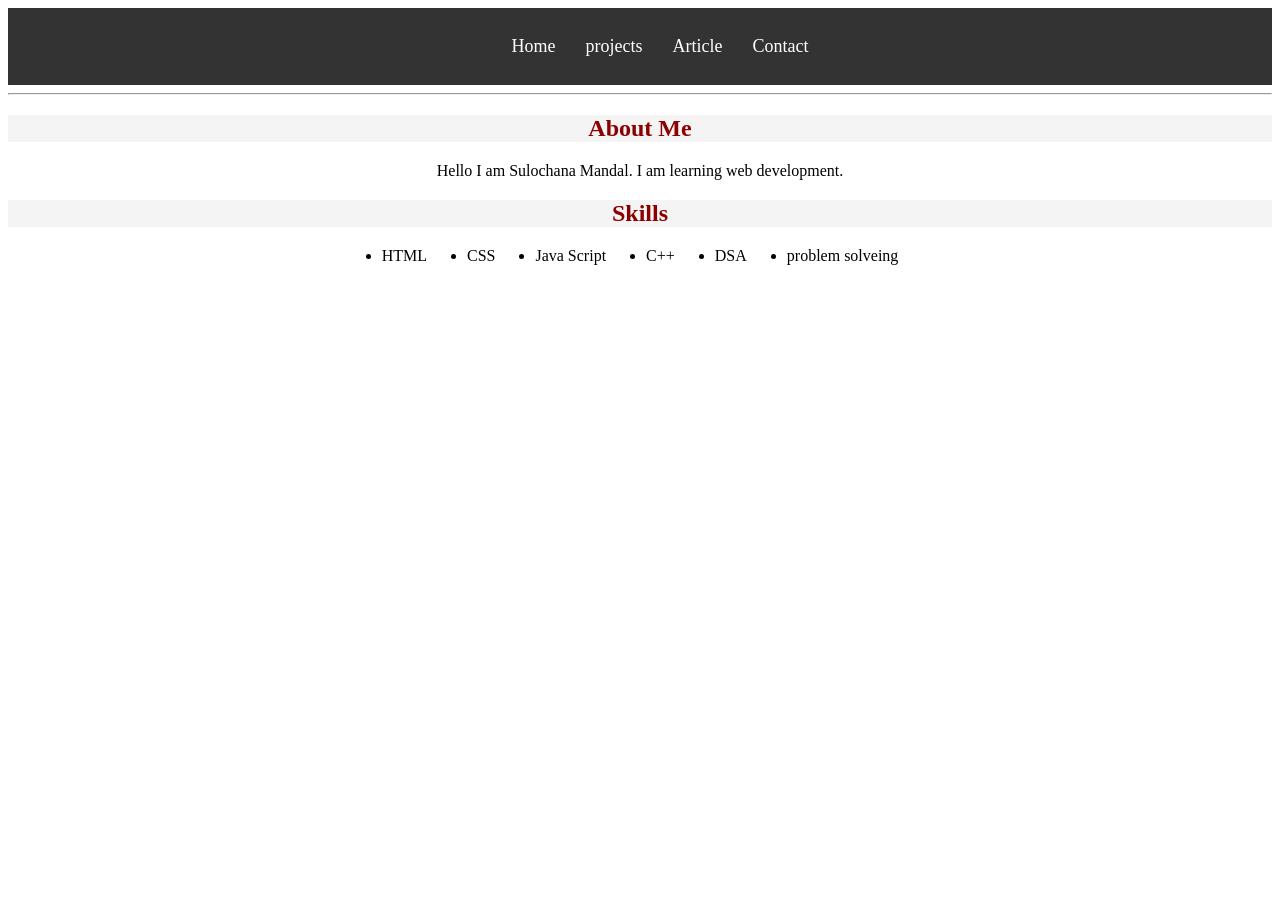
<file: index.html>
<!DOCTYPE html>
<html lang="en">
<head>
  <meta charset="UTF-8">
  <meta name="viewport" content="width=device-width, initial-scale=1.0">
  <title>Basic HTML Web</title>
  <link rel="stylesheet" href="style.css">
</head>
<body class="index-page">

  <nav>
  <div class="one">
    <ul>
      <li><a href="index.html">Home</a></li>
      <li><a href="project.html">projects</a></li>
      <li><a href="article.html">Article</a></li>
      <li><a href="contact.html">Contact</a></li>
    </ul>
    
  </div>
</nav>
  <hr>
  <h2>About Me</h2>
  <p>Hello I am Sulochana Mandal. I am learning web development.</p>
  <h2>Skills</h2>
  <ul class="Skills">
    <li>HTML</li>
    <li>CSS</li>
    <li>Java Script</li>
    <li>C++</li>
    <li>DSA</li>
    <li>problem solveing</li>
  </ul>

</body>
</html>
</file>
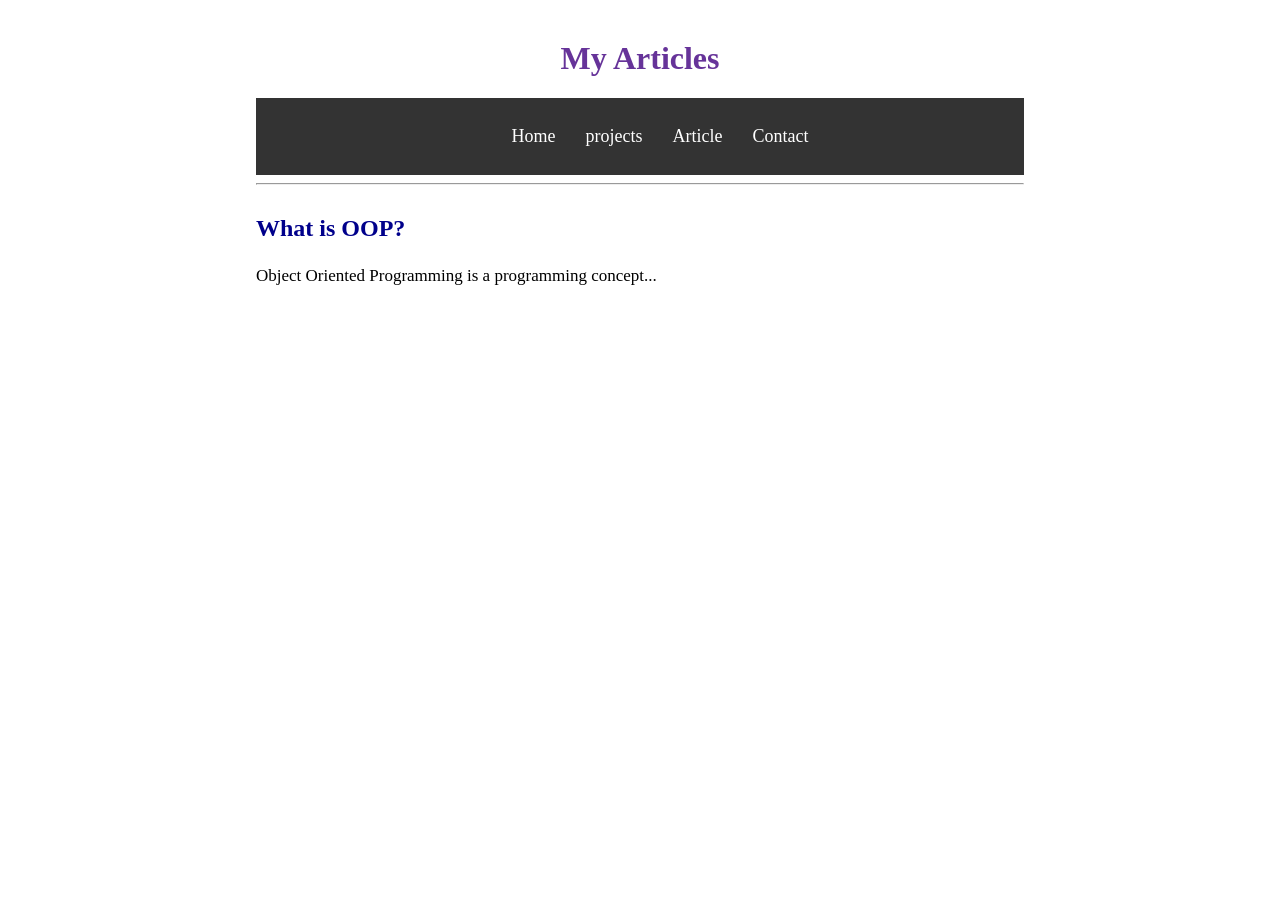
<file: article.html>
<!DOCTYPE html>
<html lang="en">
<head>
  <meta charset="UTF-8">
  <meta name="viewport" content="width=device-width, initial-scale=1.0">
  <title>Document</title>
  <link rel="stylesheet" href="style.css">
  </head>
<body class="articles">

  <h1>My Articles</h1>
<nav>
  <div class="one">
    <ul>
      <li><a href="index.html">Home</a></li>
      <li><a href="project.html">projects</a></li>
      <li><a href="article.html">Article</a></li>
      <li><a href="contact.html">Contact</a></li>
    </ul>
    
  </div>
  </nav>
  <hr>

  <h2>What is OOP?</h2>
  <p>Object Oriented Programming is a programming concept...</p>

</body>
</html>
</file>
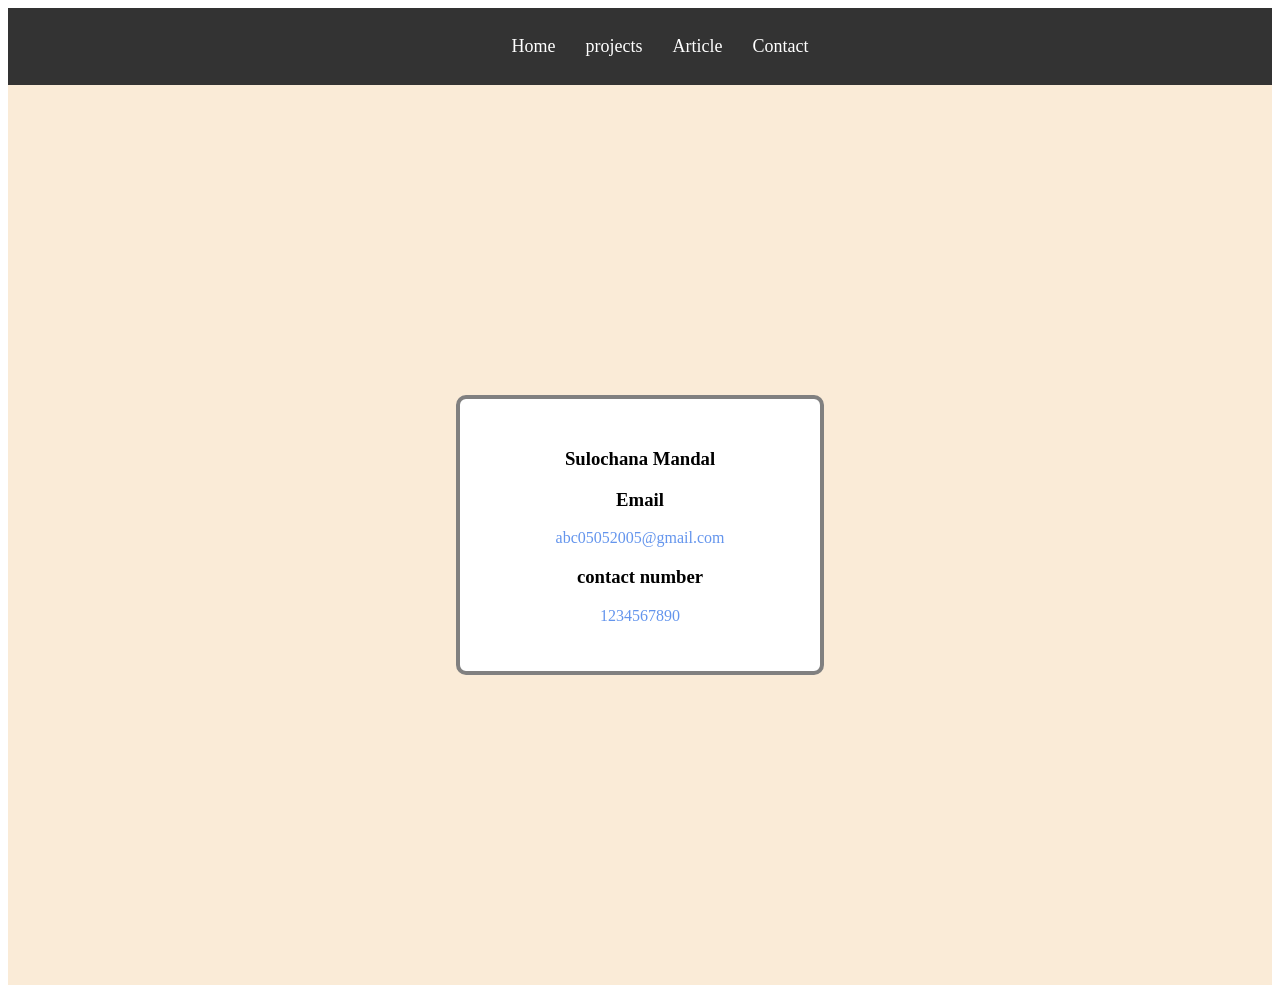
<file: contact.html>
<!DOCTYPE html>
<html lang="en">
<head>
  <meta charset="UTF-8">
  <meta name="viewport" content="width=device-width, initial-scale=1.0">
  <title>Contact Details</title>
  <link rel="stylesheet" href="style.css">
</head>
<body class="contact-page">
  <nav>
  <div class="one">
    <ul>
      <li><a href="index.html">Home</a></li>
      <li><a href="project.html">projects</a></li>
      <li><a href="article.html">Article</a></li>
      <li><a href="contact.html">Contact</a></li>
    </ul>
  </div>
  </nav>
<div class="container">
<div id="name"
><h3>Sulochana Mandal</h3>
<h3>Email
</h3>
<p>abc05052005@gmail.com</p>
<h3>contact number</h3>
<p>1234567890</p>
</div>
</div>
</body>
</html>
</file>
<file: style.css>
nav{
  background-color: #333;
  padding: 12px;
 
}
nav ul{
  list-style: none;
  display: flex;
  justify-content: center;
  gap:30px;
}
nav li{
  display: inline;
}

nav a{
  color: white;
  text-decoration: none;
  font-size: 18px;
}

nav a:hover{
  color: yellow;
}

.container{
  margin: 0;
  height: 100vh;
  display: flex;
  justify-content: center;
  align-items: center;
  background-color: antiquewhite;
}

#name{
  background-color: white;
  padding: 30px;
  width: 300px;
  text-align: center;
  border: 4px solid gray;
  border-radius: 10px;
}
#name p{
  color: cornflowerblue;
}
.project-page h1{
  color: #8b0000;
}
.project-page h2{
  color: #df1793;
}
.project-page h3{
  color: #730f4f;
}
table{
  width: 60%;
  margin: 3px auto;
  border-collapse: collapse;
}
th{
  background-color: #98fbfb;
}
td{
  text-align: center;
  padding: 2px;
  border: 2px solid #838383;
  background-color: #e2e2ea;

}
.index-page h2{
  background-color: #f4f4f4;
  align-items: center;
  display: flex;
  justify-content: center;
    color: #8b0000;
}
.Skills{
  justify-content: center;
  display: flex;
  gap: 40px;
  list-style: circle blue;
  padding: 0px;
}
.skills li{
  background-color: #f4f4f4;
  padding: 10px 15px;
  border-radius: 5px;
  color: #333;
}
.index-page p{
  display: flex;
  justify-content: center;
}
/* Articles page */

.articles{
  width: 60%;
  margin: 40px auto;
}

.articles h1{
  text-align: center;
  color:rebeccapurple;
}

.articles h2{
  margin-top: 30px;
  color: darkblue;
}

.articles p{
  line-height: 1.6;
  font-size: 17px;
}
</file>
